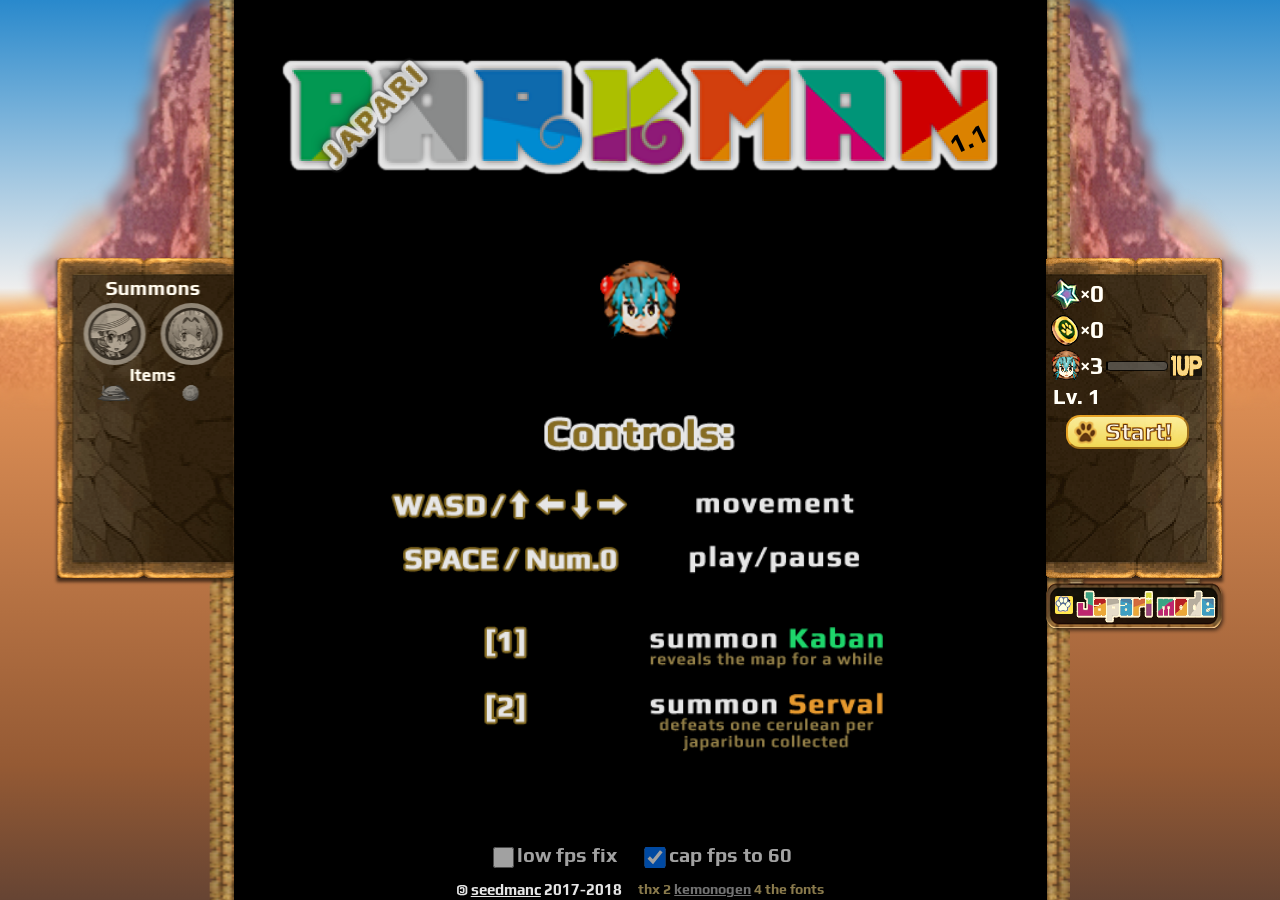
<file: index.html>
﻿<!DOCTYPE html>
<html xmlns="http://www.w3.org/1999/xhtml" lang="en">
<head>
  <!-- Global site tag (gtag.js) - Google Analytics -->
  <script async src="https://www.googletagmanager.com/gtag/js?id=UA-9871849-4"></script>
  <script>
      window.dataLayer = window.dataLayer || [];
      function gtag(){dataLayer.push(arguments);}
      gtag('js', new Date());
      gtag('config', 'UA-9871849-4');
  </script>

  <meta http-equiv="Content-Type" content="text/html; charset=UTF-8"/>
  <meta http-equiv="content-language" content="en">
  <meta charset="utf-8"/>
  <meta name="description" content="A Kemono Friends inspired Pacman modification."/>
  <meta name="keywords" content="Kemono Friends, Pacman, けものフレンズ, Pac-man, game"/>
  <meta name="author" content="Seedmanc"/>
  <meta name="viewport" content="width=device-height, initial-scale=0.7">
  <meta name="title" content="Japari PARKMAN">
  <meta name="publisher" content="Seedmanc">
  <meta name="abstract" content="A Kemono Friends inspired Pacman modification">
  <meta name="date" content="2018-03-29">
  <meta name="theme-color" content="#38c"/>

  <title>
    PARKMAN
  </title>
  <link rel="icon" href="favicon.png" sizes="128x128" type="image/png">
  <link rel="icon" href="favicon.ico" sizes="16x16" type="image/x-icon">
  <style>
    #idloader {
      position: absolute;
      display: block;

      height: 100%;
      width: 100%;

      z-index: 4;
      background-image: linear-gradient(to right, rgba(0,0,0,0.66) 0%,rgba(0,0,0,0.95) 50%,rgba(0,0,0,0.66) 100%);
      opacity: 1;
      transition: opacity 0.15s linear;
    }
    #idloader.hidden {
      opacity: 0;
      pointer-events: none;
    }

    #idloader .ceru {
      width: 100px;
      height: 100px;

      margin: auto;
      margin-top: 21%;

      text-align: center;

      border-radius: 50%;
      border: 2px solid black;

      background-image: url(./image/noise.png),
      radial-gradient(ellipse at center, #000 0%,#000 20%,#222 55%,#fff 90%);

      opacity: 0.8;

      animation: movebg 2s linear infinite;
    }
    #idloader .eye {
      display: inline-block;
      width: 30px;
      height: 30px;

      margin-top: 34%;
      background:white;

      border-radius: 50%;
      border: 1px solid black;

      animation: spin 1.5s linear infinite;
    }
    #idloader .pupil {
      width: 75%;
      height:75%;

      margin-top: 12.5%;

      background: black;
      border-radius: 50%;
    }
    @keyframes spin { 100% { transform:rotate(360deg); } }
    @keyframes movebg {
      from {
        background-position: 0 100%
      }
      to {
        background-position: 0 0
      }
    }
  </style>
  <script>
      window.onload = function(){window.idloader.classList.add('hidden'); window.idStart.disabled=false;}
  </script>
  <link rel="stylesheet" href="style.css" type="text/css">
  <link rel="stylesheet" href="screens.css" type="text/css">
  <link rel="stylesheet" href="rightpanel.css" type="text/css">
  <link rel="stylesheet" href="leftpanel.css" type="text/css">
  <link rel="stylesheet" href="cards.css" type="text/css">
  <link rel="stylesheet" href="media.css" type="text/css">
  <link rel="canonical" href="https://seedmanc.github.io/japari-parkman/">
  <link rel="alternate" type="application/rss+xml" title="Japari Parkman updates" href="feed.xml">
</head>
<body>
<audio preload="" autoplay="">
  <source src="audio/startup.mp3" type="audio/mpeg">
</audio>
<div id="wrapper">
  <div id="idloader">
    <div class="ceru">
      <div class="eye">
        <div class="pupil"> </div>
      </div>
    </div>
  </div>
  <div class="sides slide" id="leftSide">
    <div class="panel" id="left-panel">
      <div class="mirror">
        <div class="half">

          <div class="row">Summons</div>
          <div id="Kaban" class="summon">
            <div class="avatar disabled">
              <svg width="50" height="50" >
                <circle id="bar" r="25" cx="25" cy="25" fill="transparent" stroke-dasharray="158" stroke-dashoffset="0">
                </circle>
              </svg>
            </div>
            <div class="cntnr"><i class="placeholder pickup"></i></div>
          </div>
          <div id="Serval" class="summon">
            <div class="avatar disabled">
              <svg width="50" height="50" >
                <circle id="bar" r="25" cx="25" cy="25" fill="transparent" stroke-dasharray="158" stroke-dashoffset="0">
                </circle>
              </svg>
            </div>
            <div class="cntnr"><i class="placeholder pickup"></i></div>
          </div>
          <div class="row" id="items">Items</div>

        </div>

        <div class="half one" id="deck">

          <div class="hidden card Kaban card-borders">
            <div class="timer"></div>
            <div class="background card-borders">
              <div class="image"></div>
            </div>
          </div>
          <div class="hidden card Serval card-borders">
            <div class="timer"></div>
            <div class="background card-borders">
              <div class="image"></div>
            </div>
          </div>

        </div>

      </div>
    </div>
  </div>

  <div id="idCenter">
    <canvas width="448" height="496" id="idFloor"></canvas>
    <canvas width="448" height="496" id="idMap"></canvas>
    <canvas width="448" height="496" id="idGame"></canvas>
    <canvas width="448" height="496" id="idShadow">
      <br>
      Your browser does not support the HTML5 Canvas tag<br>
      or javascript has been disabled.<br>
      <br>
      Please enable javascript or upgrade your browser.
    </canvas>

    <div id="idSplash" class="show">
      <div class="title centered">
        <img class="parkman" src="./image/parkman.png"/>
        <div class="version">1.1</div>
        <img class="japari hidden" src="./image/japari.png"/>
      </div>
      <div class="hidden" id="idendgame">
        <div class="congrats">Congratulations!</div>
        <div>You've beaten <span class="thegame">the game</span>, for now.</div>
        <div class="tuned">Stay tuned for possible <a onclick="gtag('event', 'rssClick');" class="rss" rel="alternate" target="_blank" type="application/rss+xml" href="feed.xml">updates</a></div>
        <span class="tsuzuku">つづく</span>
      </div>
      <div class="leaderboards centered hidden">
        <table id="idLeaderboards">
          <caption class="centered">TOP 10 players</caption>
          <thead><tr>
            <th>Name</th>
            <th>Score</th>
            <th>Lvl</th>
          </tr></thead>
          <tbody></tbody>
        </table>
      </div>
      <div class="tsuchi centered" id="idtsuchi">
        <img src="./image/tsuchiface.png"/>
      </div>
      <div class="help centered" id="idhelp">
        <img class="controls desktop" src="./image/controls.png"/>
        <img class="controls mobile" src="./image/controls-mobile.png"/>
        <br>
        <img class="summons hidden desktop" src="./image/summons.png"/>
        <img class="summons hidden mobile" src="./image/summons-mobile.png"/>
      </div>
      <div class="footer">
        <div class="lq-wrapper">
          <label title="reduce effects, raise fps"><input id="idLq" type="checkbox">low fps fix</label>
          <label title="fix game speed on hi-fps displays"><input id="idLimit" type="checkbox">cap fps to 60</label>
        </div>
        <div class="credits">
          <div class="first-letter">©</div> <span style="display: inline-block; margin-bottom: 0.1rem;">
                          <a style="color: white;" href="https://twitter.com/Seedmanc"
                             target="_blank" rel="noopener">seedmanc</a> 2017-2018 </span>
          <span class="thx"> thx 2
                              <a href="https://aratama.github.io/kemonogen/" rel="noopener" target="_blank">kemonogen</a> 4 the fonts</span>
        </div>
      </div>
    </div>
  </div>

  <div class="sides">
    <div class="panel" lang="en" id="right-panel">
      <div class="row">
        <div class="icon" id="idscore">0</div>
      </div>
      <div class="row">
        <div id="idcoins" class="icon onchange">0</div>
      </div>
      <div class="row">
        <div id="idlives" class="icon onchange">3</div>
        <div id="oneup">
          <div class="progressbar"  id="barBg"></div>
          <div class="progressbar" id="idBar"></div>
        </div>
      </div>
      <div class="row" id="idlevel">1</div>
      <div class="row">
        <button id="idStart" disabled=""><i></i>Start!</button>
      </div>
      <div class="row message hidden">
        <i></i><span id="idMessage"></span>
      </div>
      <div class="japari-bar-wrapper">
        <div class="japari-bar" title="switch between main game mode & practice">
          <input type="checkbox" id="idJapari" onclick="gtag('event', 'japariMode', {'value': +this.checked});">
          <label for="idJapari"><img src="./image/japarimode.png"></label>
        </div>
      </div>
    </div>
  </div>
</div>

<script src="main.js" type="text/javascript" charset="utf-8"></script>

<div class="audios">
  <audio id="youkoso" preload="">
    Your browser does not support the audio element.
    <source src="audio/youkoso.mp3" type="audio/mpeg">
  </audio>
  <audio id="step" preload="">
    <source src="audio/step.mp3" type="audio/mpeg">
  </audio>
  <audio id="step0" preload="">
    <source src="audio/step0.mp3" type="audio/mpeg">
  </audio>
  <audio id="lava" preload="">
    <source src="audio/lava.mp3" type="audio/mpeg">
  </audio>
  <audio id="msg" preload="">
    <source src="audio/msg.mp3" type="audio/mpeg">
  </audio>
  <audio id="sandstar" preload="">
    <source src="audio/sandstar.mp3" type="audio/mpeg">
  </audio>
  <audio id="sandstar0" preload="">
    <source src="audio/sandstar.mp3" type="audio/mpeg">
  </audio>
  <audio id="cerubreak" preload="">
    <source src="audio/cerubreak.mp3" type="audio/mpeg">
  </audio>
  <audio id="chase" preload="">
    <source src="audio/chase.mp3" type="audio/mpeg">
  </audio>
  <audio id="coinda" preload="">
    <source src="audio/coinda.mp3" type="audio/mpeg">
  </audio>
  <audio id="over" preload="">
    <source src="audio/over.mp3" type="audio/mpeg">
  </audio>
  <audio id="kuso" preload="">
    <source src="audio/kuso.mp3" type="audio/mpeg">
  </audio>
  <audio id="pill" preload="">
    <source src="audio/pill.mp3" type="audio/mpeg">
  </audio>
  <audio id="sugoi" preload="">
    <source src="audio/sugoi.mp3" type="audio/mpeg">
  </audio>
  <audio id="myamya" preload="">
    <source src="audio/myamya.mp3" type="audio/mpeg">
  </audio>
  <audio id="ikimasune" preload="">
    <source src="audio/ikimasune.mp3" type="audio/mpeg">
  </audio>
  <audio id="yoroshiku" preload="">
    <source src="audio/yoroshiku.mp3" type="audio/mpeg">
  </audio>
  <audio id="uh" preload="">
    <source src="audio/uh.mp3" type="audio/mpeg">
  </audio>
  <audio id="win" preload="">
    <source src="audio/win.mp3" type="audio/mpeg">
  </audio>
</div>
</body>
</html>
</file>
<file: style.css>
﻿html {
  height: 100%;
  background-image: linear-gradient(to bottom, #643 0%,#000 100%);
  background-color: #643;
}

body {
    margin: 0;
    background-color: #643;
    display: flex;
    overflow-x: hidden;
}

#wrapper {
    display: flex;
    position: absolute;

    height: 100%;
    width: 100%;
}

#idCenter {
    height: 100%;
    width: 90.3vh;
    min-width: calc(90.3vh - 176px);

    background-image: url(./image/wall.png);
    background-size: 3.6vh;
}


canvas {
    position: absolute;
    height: 100%;
    width: auto;
}
#idFloor {
    background: black;
}
#idShadow {
    opacity: 0.89;
    background-color: transparent;
    transition: background-color 0.7s linear;
}

#idShadow.blacked {
    opacity: 1;
    background-color: black;
}

.centered {
    margin-left: auto;
    margin-right: auto;
}



.thx {
    color: #985;
    font-size: 90%;
    vertical-align: text-top;
    margin-left: 1em;
}
.thx a {
    color: gray;
}

.title {
    width: 90%;
    height:14%;

    margin-top: calc(9vh - 30px);
}
.parkman {
    width: 100%;
    float: left;
}
.japari {
    position: relative;

    width: auto;
    height: 104%;

    top: -104%;
    left: 5%;
}
.help {
    width: 66%;
    margin-top: calc(10vh - 20px);
}
.help img {
    width: 100%;
}

.tsuchi {
    width: 10%;
    margin-top: 10%;
}
.tsuchi img {
    width: 100%;
}

.sides {
    flex:1 1 auto;
    height: 100%;

    background-color: #643;

    background-image: url(./image/wall.png), url(./image/cliff.png),
        linear-gradient(to bottom, #2989cc 0%,#eee 32%,#f3be7c 35%,#e69559 38%,#955a34 85%,#643 100%);
    background-size: 4vh 3.31vh, 50vh 50vh, auto;
    background-position-x: -1.3vh, -0.6vh, 0;
    background-position-y: 0, -2vh;
    background-repeat: repeat-y, no-repeat, repeat-x;
}

@font-face {
    font-family: Play;
    src: url(./image/Play-Bold.ttf);
}

.panel {
    position: relative;
    top: 50%;

    width: 176px;
    height: 320px;
    transform: translateY(-60%);

    padding: 18px;
    padding-left: 4px;

    box-sizing: border-box;
    background: url(./image/panel.png),
        linear-gradient(to bottom, transparent 0%, rgba(0,0,0,0.7) 100%);

    font-size: 24px;
    font-family: Play;
    color: white;

    filter: sepia(0.25);
    z-index: 1;
    box-shadow: 0 3px 3px 1px rgba(0,0,0,0.6);
}

.rss {
    color: lightgray;
}

.rss::after {
    content: " ";
    display: inline-block;

    width: 22px;
    height: 22px;

    background: url(./image/rss.png);
    background-size: contain;

    vertical-align: middle;
    margin-left: 2px;
}

.hidden {
    display: none;
}

.folded {
  margin-left: calc(50vw - 45.1vh);
}

.mobile {
  display: none;
}
.desktop {
  display: block;
}
</file>
<file: screens.css>
#idSplash {
  position: absolute;

  height: 100%;
  width: 90.3vh;

  z-index: -1;
  opacity: 0;
  background-color: black;

  transition: opacity 0.3s linear, z-index 0.3s step-end;
  overflow: hidden;
}

#idSplash.show {
  opacity: 0.9;
  z-index: 1;
  transition-timing-function: linear, step-start;
}

.lq-wrapper {
  margin-bottom: 1vh;
  opacity: 0.7;
  font-size: calc(1.5vh + 6px);
}
.lq-wrapper label:not(.hidden) {
  display: inline-flex;
}
.lq-wrapper label + label {
  margin-left: 2vh;
}
#idLq, #idLimit {
  width: calc(1.5vh + 8px);
  height: calc(1.5vh + 8px);
}

#idendgame {
  margin-bottom: -5vh;
  margin-top: 2vh;

  text-align: center;

  font-family: Play;
  color: white;
  font-size: 4vh;
}

#idendgame .congrats {
  color: #a84;
  -webkit-text-stroke: 1px white;
  font-size: 130%;
  text-shadow: 1px 1px rgba(255,255,255,0.66),
  -1px -1px rgba(255,255,255,0.66),
  1px -1px rgba(255,255,255,0.66),
  -1px 1px rgba(255,255,255,0.66);
}

#idendgame .thegame {
  -webkit-text-stroke: 1px #db7;
}

#idendgame .tuned {
  font-size: 80%;
}

.leaderboards {
  margin-top: 10%;
  width: 60%;
}

#idLeaderboards {
  position: relative;
  width: 100%;
  z-index: 1;

  border-spacing: 0.6vh;
  border-collapse: separate;

  font-family: Play;
  color: white;
  font-size: 3vh;
  text-shadow: 1px 1px black, -1px -1px black, 1px -1px black, -1px 1px black;
}


#idLeaderboards caption {
  width: 67%;

  background-color: #875;

  padding: 4px;
  border-radius: 8px;
  border: 2px solid wheat;

  font-size: 3.2vh;
  margin-bottom: 1vh;
}

#idLeaderboards thead {
  color: wheat;
}
#idLeaderboards .num {
  text-shadow: none;
  width: 0;
  display: inline-block;
  font-size: 80%;
}

#idLeaderboards td:first-of-type {
  width: 60%;
  padding-left: 1.5vh;
  background-color: #ec7;

  text-align: left;
  color: white;
  font-size: 2.6vh;
  text-shadow: 1px 1px black, -1px -1px black, 1px -1px black, -1px 1px black;

  border: 2px solid white;
  border-radius: 8px;

  white-space: nowrap;
  overflow: hidden;
}

#idLeaderboards  td:first-of-type.current {
  color: yellow;
}

#idLeaderboards td:nth-of-type(2) {
  font-size: 2.8vh;
  width: 25%;
}
#idLeaderboards td:last-of-type {
  width: 1%;
}

#idLeaderboards td {
  padding: 0 2vh;

  background-color: white;

  text-align: right;
  text-shadow: none;
  color: black;
  font-size: 3vh;

  border-radius: 8px;
  border: 2px solid #ec7;
}

.footer {
  position: absolute;
  bottom: 0;
  width: 100%;

  color: white;
  text-align: center;
  font-family: Play;
}

#idLeaderboards tbody tr:not(.alpha) {
  filter: saturate(0.8);
}

#idLeaderboards img {
  max-height: 4vh;
}

#idLeaderboards tbody tr td:nth-last-child(2) {
  border: 1px solid black!important;
  width: 5%;
  padding: 0 10px;
  text-align: center;
}

.credits {
  font-size: calc(1vh + 6px);
}

.credits .first-letter {
  display: inline-block;
  transform: scale(-1,1);
}

.help .hidden {
  display: none!important;
}

.phone {
  background: none!important;
  border: none!important;
  padding: 0!important;
}

.alpha {
  filter: saturate(1.4);
}

.tsuzuku {
  position: absolute;
  right: 0;
  bottom: 0;
  font-weight: bold;
  font-size: 7vh;
  opacity: 0.17;
  filter: blur(0.5vh);
  pointer-events: none;
  -webkit-user-select: none;
  user-select: none;
}

.version {
  float: right;
  margin-top: -6.5vh;
  margin-right: 2vh;
  font-weight: bold;
  position: relative;
  font-size: 3vh;
  transform: rotateZ(-25deg);
  font-family: Play;
}
</file>
<file: rightpanel.css>
﻿.row {
    line-height: 32px;
    margin-bottom: 4px;
    overflow-x: hidden;
}

.icon {
    padding-left: 30px;
    background-repeat: no-repeat;
}
.icon:before {
    width: 0;
    display: inline-block;
    margin-right: 10px;

    content: '×';
    font-size: 75%;
    vertical-align: bottom;
}

#idlevel {
    margin-top: -4px;
    line-height: 29px;
    font-size: 90%;
}
#idlevel:before {
    content: 'Lv. ';
    margin-left: 3px;
}

#idscore {
    background-image: url(./image/score.png);
    display: inline-flex;
}
#idcoins {
    max-width: 40px;
    background-image: url(./image/coins.png);
}
#idlives {
    display: inline-block;
    max-width: 24px;
    background-image: url(./image/lives.png);
}

#oneup {
    display: inline-block;

    width: 92px;
    height: 32px;

    background: url(./image/1up.png) no-repeat;
    background-position-x: 60px;

    vertical-align: bottom;
}
.progressbar {
    position: relative;

    width: 0;
    max-width: 60px;
    height: 8px;

    top: 11px;
    left: -4px;

    background: #f2be45;

    border: 1px solid black;
    border-radius: 4px;
}
#barBg {
    width: 60px;
    background: #555;
    opacity: 0.8;
}
#idBar {
    top: 1px;
}

#idStart {
    display: block;

    width: 80%;
    line-height: 28px;

    margin-left: auto;
    margin-right: auto;

    font-size: 100%;
    color: white;
    font-family: Play;

    border-radius: 14px;
    border-color: orange;
    background: linear-gradient(#fff999, #ffe539);

    cursor: pointer;

    -webkit-text-stroke: 1px #6e3500;
    text-shadow: 1px 1px orange, -1px -1px orange, 1px -1px orange, -1px 1px orange;

    opacity: 0.9;
}
#idStart:disabled {
    cursor: default;
    filter: grayscale(100%);
    opacity: 0.85;
}
#idStart i {
    display: inline-block;
    width: 23px;
    height: 23px;

    float: left;
    margin-top: 3px;

    background: url(./image/paw.png) no-repeat;
    background-size:cover;

    vertical-align: text-top;
}

.japari-bar-wrapper {
    position: relative;

    width: 177px;
    height: 52px;

    bottom: -44.5%;
    left: -4px;

    overflow: hidden;
    filter: drop-shadow(1px 2px 2px rgba(0,0,0,0.7));
}
.japari-bar {
    width: inherit;
    height:inherit;

    margin-top: 0;

    padding: 8px;

    background: url(./image/japaribar.png) no-repeat;
    filter: sepia(0.15);

    transition: margin-top 0.5s ease-out;
}
.japari-bar.hidden {
    display: block;
    margin-top: -49px;
}
.japari-bar img {
    margin-left: -0.4rem;
    margin-top: 3px;
    cursor: pointer;
}

#idJapari {
    height: 18px;
    width: 18px;

    margin-left: 1px;

    vertical-align: super;
    filter: invert(100%) brightness(1.5) sepia(0.66) saturate(2);
}
#idJapari:not(:checked) + label {
    filter: grayscale(100%);
    opacity: 0.8;
}
#idJapari:checked:after {
    display: block;
    width: 16px;
    height: 16px;

    background-image:url(./image/paw.png);
    background-size:  cover;

    content: "";
}
#idJapari:not(:checked) + label:hover {
    opacity: 1;
}

.message {
    position: absolute;
    width: 150px;
    max-height: 104px;

    margin-top: 4px;
    overflow: hidden;

    text-align: justify;
    hyphens: auto;

    font-size: 16px;
    line-height: 16px;

    background-color: rgba(0,0,0,0.2);
}
.message i {
    display: inline-block;

    width: 23px;
    height: 21px;

    background: url(./image/bossu.png);
    vertical-align: bottom;
}

#idMessage:before {
    content: ": ";
}

.onchange:after {
    position: absolute;
    display: inline-block;

    margin-left: -1rem;
    margin-top: -1.3em;

    font-size: 80%;

    transition: 1s ease-out;
    transition-property: opacity,margin-top;

    opacity:0;
}
.onchange {
    filter: brightness(100%);
    transition: 1s ease-out;
    transition-property: filter;
}
.onchange.changing:after {
    opacity: 1;
    margin-top: 0;
    transition-duration: 0s;
}
.onchange.changing {
    transition-duration: 0s;
}

.minus:after{
    color: #f42;
    margin-top: 1.3rem;
    content: " -1";
}
.plus:after {
    color: #0f0;
    margin-top: -1.5rem;
    content: "+1";
}

.minus.changing {
    filter: brightness(75%);
}
.plus.changing {
    filter: brightness(150%);
}

.dynamic .sides:last-child {
  background-position-x: calc(162px + 45.1vh - 50vw), calc(170px + 45.1vh - 50vw), 0;
}
</file>
<file: leftpanel.css>
#leftSide {
	transform: scale(-1,1);
	z-index: 2;
	transition: z-index 0.4s step-end;
}


#leftSide.slide {
	z-index: 0;
	transition-timing-function: step-start;
}

#leftSide.slide #left-panel {
	left: -159px;
}

#left-panel {
	float: left;
	left: 0;

	transition: left 0.25s linear;
}

#left-panel.slide {
}

#left-panel .row {
	margin: 0;
	line-height: initial;
	font-size: 20px;
}

#items.row {
	position: absolute;
	width: 100%;

	margin-top: 66px;
	font-size: 70%;
}

.half {
	text-align: center;
	height: 50%;
}

.mirror {
	height: 100%;
	transform: scale(-1,1);
}

.summon {
	display: inline-block;
	width: 50%;
	float: left;
}
.cntnr  {
	height: 16px;
	margin-left: 4px;
	margin-top: 20px;
	text-align: center;
}

.pickup {
	position: relative;
	display: inline-block;

	height: 16px;
	margin-left: -6px;

	background: url(./image/sprites.png) no-repeat;

	filter: drop-shadow(2px 0px 3px rgba(0,0,0,0.5));
}

.placeholder {
	filter: grayscale(100%) contrast(50%) brightness(0.7);
}

.pickup + .pickup.placeholder {
  display: none;
}

#Kaban .pickup {
	width: 32px;
	background-position-x: -208px;
	background-position-y: -64px;
}
#Serval .pickup {
	width: 16px;
	background-position-x: -192px;
	background-position-y: -64px;
}

.avatar {
	width: 50px;
	height: 50px;

	border-radius: 50%;

	margin: 10px auto 5px auto;
}

.avatar:before {
	content: " ";

	position: absolute;
	margin-left: -6px;
	margin-top: -6px;

	display: block;
	width: 50px;
	height: 50px;

	border: 6px solid #f8ba50;
	border-radius: 50%;

	z-index: -1;
}

#Serval .avatar:before {
	background: url(./image/serval.png), rgba(224,158,61,0.5);
	background-size: 67px;
	background-position-y: -20px;
	background-position-x: -3px;
}
#Kaban .avatar:before {
	background: url(./image/kaban.png), rgba(55,92,74,0.5);
	background-size: 65px;
	background-position-y: -4px;
	background-position-x: -14px;
}

.avatar.active circle {
	stroke: #0c0;
}

.avatar.disabled {
	filter: grayscale(100%) opacity(0.6);
}
.avatar.blocked:not(.active) circle {
	stroke: #c00;
}

#Serval .avatar.blocked:not(.active) {
	background: rgba(176,133,71,0.4);
}
#Kaban .avatar.blocked:not(.active) {
	background: rgba(92,100,77,0.5);
}

.avatar:not(.disabled):not(.cooldown):not(.active) {
	cursor: pointer;
}

svg {
	overflow: visible;
}
circle {
	stroke: green;
	stroke-width: 0.16rem;

	animation-timing-function: linear;
	animation-iteration-count: 1;
}
circle.play {
	animation-name: cooldown;
}
@keyframes cooldown {
	0% {stroke-dashoffset: 0;}
	100% {stroke-dashoffset: 157;}
}
</file>
<file: cards.css>
.card-borders {
  border-radius: 15%;
  border-top-left-radius: 50% 20%;
  border-top-right-radius: 50% 20%;
  overflow: hidden;
}

.card {
  position: relative;
  display: inline-block;

  border: 2px solid #fda;
  border-top-width: 1px;

  transform: scale(-1,1) rotateY(0deg);
  opacity:1;

  box-shadow: 0 0 1px 1px rgba(0,0,0,0.5) inset, -1px 1px 4px 1px black;
  margin-left:0;

  transition: 0.5s ease-out;
  transition-property: width, height, margin-top, margin-left, transform, opacity;
}

#deck {
  perspective: 300px;
}

#deck .card.hidden {
  position: absolute;

  display: inline-block;

  width: 37%;
  height: 96px;

  opacity: 0;
  transform: scale(-1,1) rotateY(-90deg);

  margin-top: 4px;
  margin-left:-30px;
}

.card .background {
  position: relative;
  height: 90%;
  top: 9%;

  border: 2px solid;

  box-shadow: 0 0 0 1px rgba(0,0,0,0.5);

  background-color: inherit;

  background-image:
    url([data-uri]),
    linear-gradient(to bottom, #ddd 0%, #222 100%);
  background-blend-mode: luminosity;
  background-repeat: repeat,no-repeat;
}

.card .timer {
  position: absolute;
  height: 100%;
  width: 100%;

  background: rgba(0,0,0,0.5);

  animation-iteration-count: 1;
  animation-timing-function: linear;
}
.paused {
  animation-play-state: paused;
}
@keyframes timer {
  0% {width: 0;}
  100% {width: 100%;}
}
.one .card {
  width: 66%;
  height: 145px;
  margin-top: -6px;
}
.two .card {
  width: 44%;
  height: 96px;
  margin-top: 10px;
}

.card .image {
  height: 100%;
  width: 100%;

  background-repeat: no-repeat;
  background-color: rgba(128,128,128,0.4);
}

.card.Kaban {
  background-color: #2e7;
}
.card.Kaban .timer.play {
  animation-name: timer;
}
.card.Kaban .background {
  border-color: #2e7;
}
.card.Kaban .image {
  background-image: url(./image/kaban.png);
  background-size: 110%;
  background-position-y: 10%;
  background-position-x: 90%;
}

.card.Serval {
  background-color: #fa3;
}
.card.Serval .background {
  border-color: #fa3;
}
.card.Serval .image {
  background-image: url(./image/serval.png);
  background-size: 120%;
  background-position-y: 30%;
}
.card.Serval .timer {
  transition: width linear;
  transition-duration: 0.5s;
}
</file>
<file: media.css>
/* screens */
/* chrome */
@media (hover: none) and (orientation: landscape) {
  #idCenter, #idSplash {
    max-width: calc(90.3vh - 76px);
  }
}
@media (hover: none) and (orientation: portrait) {
  #idSplash {
    max-width: calc(90.3vh - 90px);
  }
}
@media (hover: none) and (orientation:landscape) {
  .thx {
    display: none;
  }
}
/* FF */
@media  (-moz-touch-enabled: 1) and (orientation: landscape) {
  #idCenter, #idSplash {
    max-width: calc(90.3vh);
  }
}
@media  (-moz-touch-enabled: 1) and (orientation: portrait) {
  #idCenter, #idSplash {
    max-width:  72.3vh ;
  }
  #wrapper {
    max-height: 80%;
  }
}
@media  (-moz-touch-enabled: 1) and (orientation:landscape) {
  .thx {
    display: none;
  }
}

/* panels */
/* chrome */
@media (hover: none) and (orientation: portrait) {
  .panel {
    transform: translateY(-57%) scale(0.8);
  }
  #right-panel {
    margin-left: -30%;
  }
  #left-panel {
    margin-left: -156px;
  }
}
/* FF */
@media  (-moz-touch-enabled: 1) and (orientation: portrait) {
  .panel {
    transform: translateY(-60%);
  }
  #right-panel {
    margin-left: -260px;
  }
  #left-panel {
    margin-left: -166px;
  }
  .folded {
    margin-left: -2.5%;
  }
}

/* onload FF fix */
@media (-moz-touch-enabled: 1) {
  #idloader {
    display: none;
  }
}


/* common */
@media (hover:hover), (-moz-touch-enabled: 0) {
  .dynamic #left-panel {
    margin-left: calc((100vw - (90.3vh + 176px * 2)) / 2);
  }
  .folded #left-panel {
    margin-left: -176px;
  }
}
@media (hover:none),(-moz-touch-enabled: 1) {
  .mobile {
    display: block;
  }
  .desktop {
    display: none;
  }
}

@media (hover:none), (-moz-touch-enabled:1) {
  .title {
    height:10%;

    margin-top: calc(3vh);
  }
}

@media screen and (-webkit-min-device-pixel-ratio:0) {
  #idLeaderboards td:first-of-type {
    font-weight: bold;
  }
}
</file>
